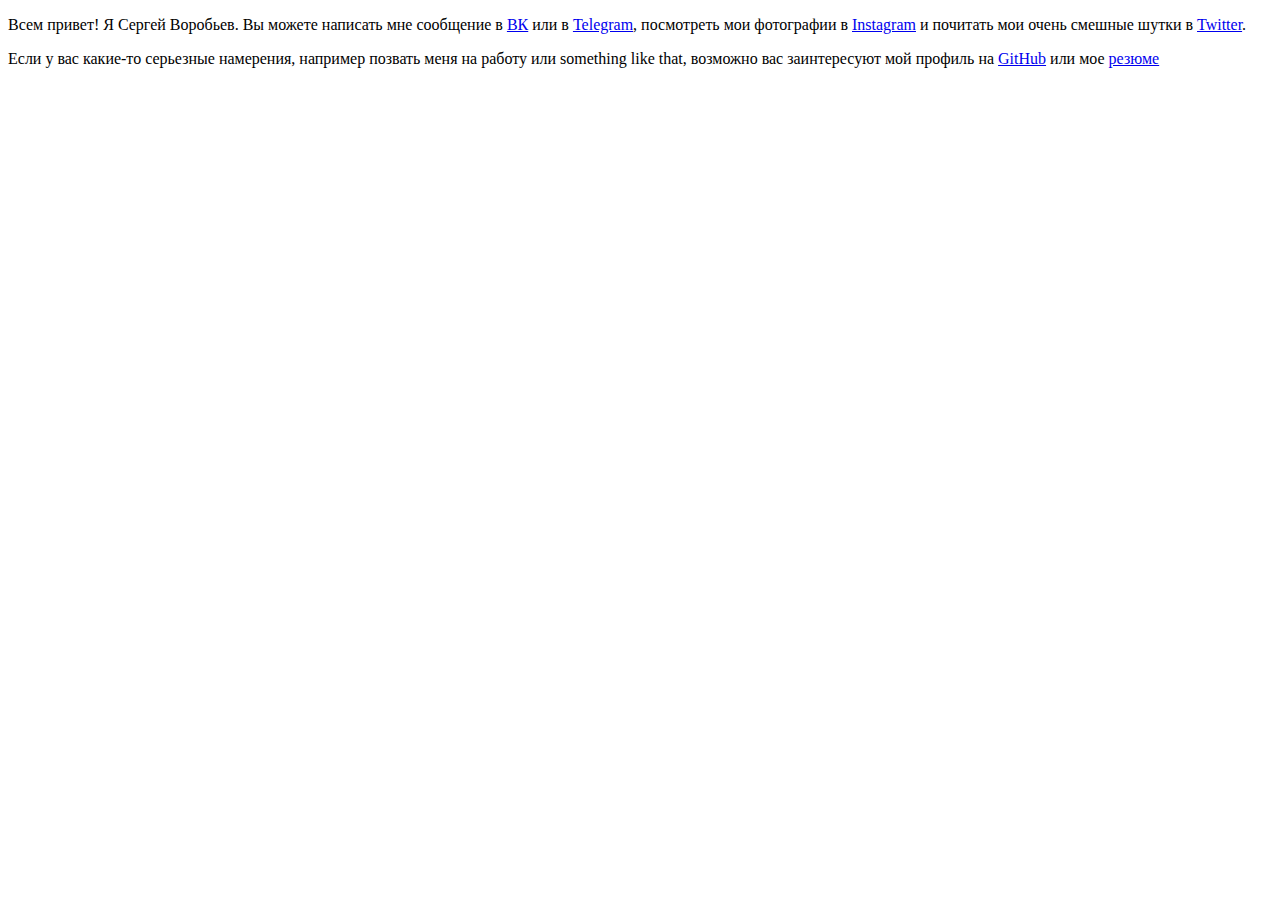
<file: index.html>
<!doctype html>
<html lang="ru">
<head>
  <!-- Кодировка веб-страницы -->
  <meta charset="utf-8">
  <!-- Настройка viewport -->
  <meta name="viewport" content="width=device-width, initial-scale=1">
  <title>Сергей Воробьев</title>

  <!-- Bootstrap CSS (jsDelivr CDN) -->
  <link href="https://cdn.jsdelivr.net/npm/bootstrap@5.1.3/dist/css/bootstrap.min.css" rel="stylesheet" integrity="sha384-1BmE4kWBq78iYhFldvKuhfTAU6auU8tT94WrHftjDbrCEXSU1oBoqyl2QvZ6jIW3" crossorigin="anonymous">
  <!-- Bootstrap Bundle JS (jsDelivr CDN) -->
  <script defer src="https://cdn.jsdelivr.net/npm/bootstrap@5.1.3/dist/js/bootstrap.bundle.min.js" integrity="sha384-ka7Sk0Gln4gmtz2MlQnikT1wXgYsOg+OMhuP+IlRH9sENBO0LRn5q+8nbTov4+1p" crossorigin="anonymous"></script>
</head>
<body>
	<div class="container">
		<div class="row">
			<div class="col-12 mb-4"></div>
		</div>
	</div>
	<div class="container">
		<div class="row">
			<div class="col-md-3 col-1"></div>
			<div class="col-md-6 col-10">
				<p>
					Всем привет! Я Сергей Воробьев. Вы можете написать мне сообщение в <a href="https://vk.com/serv_01">ВК</a> или 
					в <a href="https://t.me/serv01">Telegram</a>, посмотреть мои фотографии в <a href="https://www.instagram.com/serv01/">Instagram</a> и 
					почитать мои очень смешные шутки в <a href="https://twitter.com/vorobyov01">Twitter</a>.
				</p>
				<p>
					Если у вас какие-то серьезные намерения, например позвать меня на работу или something like that, 
					возможно вас заинтересуют мой профиль на <a href="https://github.com/vorobyov01">GitHub</a>  
					или мое <a href="https://vorobyov01.ru/cv.pdf">резюме</a>
				</p>
			</div>
			<div class="col-md-3 col-1"></div>
		</div>
	</div>
</body>
</html>
</file>
